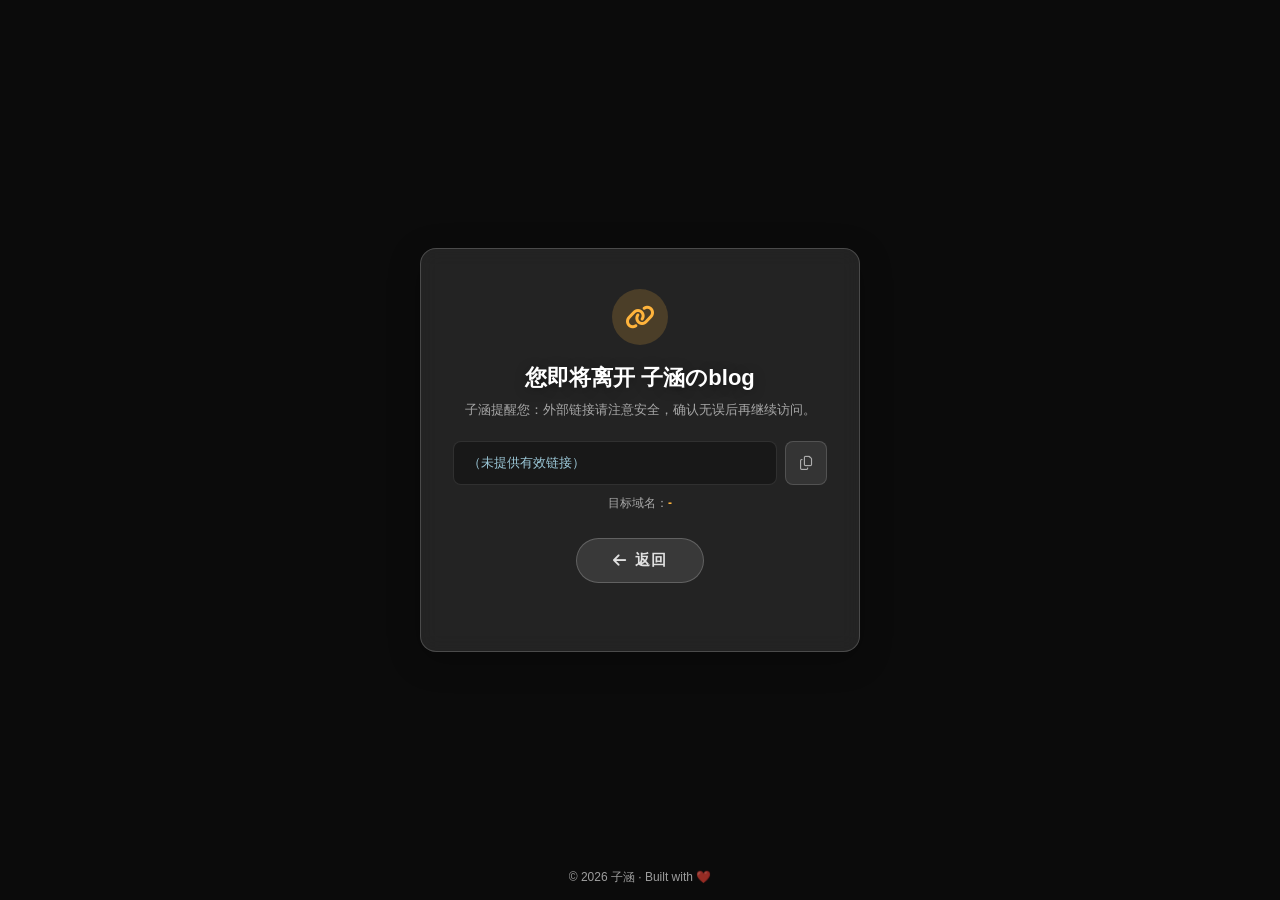
<file: go.html>
<!DOCTYPE html>
<html lang="zh-CN">
<head>
  <meta charset="UTF-8" />
  <meta name="viewport" content="width=device-width, initial-scale=1.0" />
  <title>安全跳转 · 即将离开</title>
  <meta name="robots" content="noindex,nofollow" />
  <link rel="icon" href="https://picx.zhimg.com/80/v2-cf221ada6f0705db976d2f5d44b74f10_720w.webp?source=1def8aca" />
  <link rel="stylesheet" href="https://cdn.jsdelivr.net/npm/@fortawesome/fontawesome-free@6.5.1/css/all.min.css" />
  <link rel="stylesheet" href="assets/style.css" />
  <style>
    /* go.html 专用样式（继承 style.css 变量） */
    .go-card {
      width: 100%;
      max-width: 440px;
      padding: 40px 32px 32px;
      background: var(--card-bg);
      border: 1px solid var(--card-border);
      border-radius: var(--radius);
      backdrop-filter: blur(var(--blur)) saturate(140%);
      -webkit-backdrop-filter: blur(var(--blur)) saturate(140%);
      box-shadow: var(--shadow);
      text-align: center;
      animation: cardIn 0.9s cubic-bezier(0.22, 1, 0.36, 1) both;
    }
    .warn-icon {
      width: 56px; height: 56px;
      margin: 0 auto 18px;
      border-radius: 50%;
      background: rgba(255,180,60,0.18);
      color: #ffb43c;
      display: flex; align-items: center; justify-content: center;
      font-size: 24px;
    }
    .go-card h1 {
      font-size: 22px;
      font-weight: 700;
      text-shadow: 0 2px 12px rgba(0,0,0,0.4);
      margin-bottom: 8px;
    }
    .go-card .tip {
      font-size: 13px;
      color: var(--text-muted);
      margin-bottom: 22px;
    }
    .url-row {
      display: flex;
      gap: 8px;
      align-items: stretch;
      margin-bottom: 10px;
    }
    .url-box {
      flex: 1;
      min-width: 0;
      padding: 12px 14px;
      background: rgba(0,0,0,0.3);
      border: 1px solid rgba(255,255,255,0.1);
      border-radius: var(--radius-sm);
      font-size: 13px;
      word-break: break-all;
      color: var(--accent);
      user-select: all;
      text-align: left;
    }
    .copy-btn {
      width: 42px;
      flex-shrink: 0;
      border-radius: var(--radius-sm);
      border: 1px solid rgba(255,255,255,0.15);
      background: rgba(255,255,255,0.08);
      color: var(--text-muted);
      cursor: pointer;
      font-size: 14px;
      transition: all .2s;
    }
    .copy-btn:hover { color: var(--accent); border-color: var(--accent); background: rgba(155,199,215,0.15); }
    .copy-btn.copied { color: #6ecb8a; border-color: #6ecb8a; }
    .host-line {
      font-size: 12px;
      color: var(--text-muted);
      margin-bottom: 26px;
      text-align: center;
    }
    .host-line b { color: #ffb43c; }
    .go-actions {
      display: flex;
      gap: 12px;
      justify-content: center;
      flex-wrap: wrap;
    }
    .go-btn {
      display: inline-flex;
      align-items: center;
      gap: 8px;
      padding: 12px 36px;
      font-size: 15px;
      font-weight: 600;
      letter-spacing: 1px;
      color: #10202e;
      background: linear-gradient(135deg, #ffffff 0%, #cfe8ff 100%);
      border: none;
      border-radius: 999px;
      cursor: pointer;
      text-decoration: none;
      box-shadow: 0 8px 24px rgba(124,196,255,0.35);
      transition: transform 0.25s ease, box-shadow 0.25s ease;
    }
    .go-btn:hover { transform: translateY(-2px); box-shadow: 0 12px 32px rgba(124,196,255,0.55); }
    .go-btn:active { transform: translateY(0); }
    .go-btn-ghost {
      color: var(--text-soft);
      background: rgba(255,255,255,0.1);
      border: 1px solid rgba(255,255,255,0.2);
      box-shadow: none;
    }
    .go-btn-ghost:hover { background: rgba(255,255,255,0.2); }
    .countdown {
      font-size: 12px;
      color: var(--text-muted);
      text-align: center;
      margin-top: 18px;
      min-height: 18px;
    }
    .countdown b { color: var(--accent); }
  </style>
</head>
<body>
  <div class="bg-layer" id="bgLayer"></div>
  <video class="bg-video" id="bgVideo" autoplay muted loop playsinline preload="none"></video>
  <div class="bg-mask"></div>

  <main class="stage">
    <section class="go-card">
      <div class="warn-icon"><i class="fa-solid fa-link"></i></div>
      <h1>您即将离开 子涵のblog</h1>
      <p class="tip">子涵提醒您：外部链接请注意安全，确认无误后再继续访问。</p>

      <div class="url-row">
        <div class="url-box" id="targetUrl"></div>
        <button class="copy-btn" id="copyBtn" title="复制链接"><i class="fa-regular fa-copy"></i></button>
      </div>
      <div class="host-line">目标域名：<b id="host">-</b></div>

      <div class="go-actions">
        <a class="go-btn" id="goBtn" href="#" rel="noopener noreferrer">
          <i class="fa-solid fa-arrow-up-right-from-square"></i> 继续访问
        </a>
        <button class="go-btn go-btn-ghost" id="backBtn" type="button">
          <i class="fa-solid fa-arrow-left"></i> 返回
        </button>
      </div>
      <div class="countdown" id="countdown"></div>
    </section>
  </main>

  <!-- 页脚（和中转页一致） -->
  <footer class="footer">
    <span>© 2026 子涵 · Built with ❤️</span>
  </footer>

<script>
(function () {
  'use strict';

  // 背景（和 index.html 一致，支持图片/视频）
  var VIDEO_EXTS = /\.(mp4|webm|ogg|mov)(\?|$)/i;
  function pickBg() {
    var list = (window.SITE_CONFIG && window.SITE_CONFIG.backgrounds) || [];
    if (!list.length) return 'https://imgbed.gzh-czy.cc.cd/9.jpg';
    return list[Math.floor(Math.random() * list.length)];
  }
  function isVideo(url) { return VIDEO_EXTS.test(url); }
  function setBg(url) {
    if (!url) return;
    var layer = document.getElementById('bgLayer');
    var video = document.getElementById('bgVideo');
    if (isVideo(url)) {
      if (layer) layer.classList.remove('loaded');
      video.src = url; video.load();
      video.onloadeddata = function () { video.classList.add('loaded'); };
      video.onerror = function () { video.classList.remove('loaded'); };
    } else {
      if (video) { video.classList.remove('loaded'); video.removeAttribute('src'); video.load(); }
      if (layer) {
        var img = new Image();
        img.onload = function () { layer.style.backgroundImage = 'url("' + url + '")'; layer.classList.add('loaded'); };
        img.src = url;
      }
    }
  }
  setBg(pickBg());

  // 链接解析
  function parse(raw) {
    if (!raw) return null;
    raw = raw.trim();
    if (!/^https?:\/\//i.test(raw)) raw = 'https://' + raw;
    try {
      var u = new URL(raw, location.href);
      if (u.protocol !== 'http:' && u.protocol !== 'https:') return null;
      return u;
    } catch (e) { return null; }
  }

  var urlEl = document.getElementById('targetUrl');
  var hostEl = document.getElementById('host');
  var goBtn = document.getElementById('goBtn');
  var backBtn = document.getElementById('backBtn');
  var cdEl = document.getElementById('countdown');

  var rawUrl = new URLSearchParams(location.search).get('url') || '';
  var target = parse(rawUrl);

  if (target) {
    urlEl.textContent = target.href;
    hostEl.textContent = target.hostname;
    goBtn.href = target.href;
  } else {
    urlEl.textContent = '（未提供有效链接）';
    hostEl.textContent = '-';
    goBtn.style.display = 'none';
  }

  // 倒计时跳转
  var AUTO_WAIT = 5;
  var timer = null;
  if (target && AUTO_WAIT > 0) {
    var left = AUTO_WAIT;
    cdEl.innerHTML = '将在 <b>' + left + '</b> 秒后自动跳转';
    timer = setInterval(function () {
      left--;
      if (left <= 0) {
        clearInterval(timer);
        timer = null;
        window.location.href = target.href;
      } else {
        cdEl.innerHTML = '将在 <b>' + left + '</b> 秒后自动跳转';
      }
    }, 1000);
  }

  // 复制链接
  var copyBtn = document.getElementById('copyBtn');
  if (copyBtn) {
    copyBtn.addEventListener('click', function () {
      var url = (target && target.href) || '';
      if (!url) return;
      navigator.clipboard.writeText(url).then(function () {
        copyBtn.classList.add('copied');
        copyBtn.innerHTML = '<i class="fa-solid fa-check"></i>';
        setTimeout(function () {
          copyBtn.classList.remove('copied');
          copyBtn.innerHTML = '<i class="fa-regular fa-copy"></i>';
        }, 1500);
      }).catch(function () {});
    });
  }

  // 继续访问：停止倒计时
  goBtn.addEventListener('click', function () { if (timer) { clearInterval(timer); timer = null; } });

  // 返回按钮：智能回退
  backBtn.addEventListener('click', function () {
    if (timer) { clearInterval(timer); timer = null; }
    // 来源是同域则 back，否则回首页
    var ref = document.referrer;
    if (ref && ref.indexOf(location.hostname) > -1) {
      history.back();
    } else {
      window.location.href = 'index.html';
    }
  });
})();
</script>
</body>
</html>
</file>
<file: assets/style.css>
/* ============================================================
   博客中转页 · 样式
   设计：全屏背景 + 毛玻璃卡片 + 响应式
   ============================================================ */

:root {
  --text: #ffffff;
  --text-soft: rgba(255, 255, 255, 0.85);
  --text-muted: rgba(255, 255, 255, 0.6);
  --accent: #9bc7d7;
  --accent-soft: rgba(155, 199, 215, 0.25);
  --card-bg: rgba(255, 255, 255, 0.1);
  --card-border: rgba(255, 255, 255, 0.18);
  --shadow: 0 8px 32px rgba(0, 0, 0, 0.25);
  --radius: 16px;
  --radius-sm: 8px;
  --blur: 10px;
}

* { box-sizing: border-box; margin: 0; padding: 0; }

html, body {
  height: 100%;
  width: 100%;
  overflow: hidden;
}

body {
  font-family: -apple-system, BlinkMacSystemFont, "Segoe UI", "PingFang SC",
               "Hiragino Sans GB", "Microsoft YaHei", sans-serif;
  color: var(--text);
  background: #111;
  -webkit-font-smoothing: antialiased;
  text-rendering: optimizeLegibility;
}

/* ---------- 背景层 ---------- */
.bg-layer {
  position: fixed;
  inset: 0;
  z-index: 0;
  background-size: cover;
  background-position: center;
  background-repeat: no-repeat;
  transform: scale(1.05);
  transition: opacity 1.2s ease, transform 8s ease;
  opacity: 0;
}
.bg-layer.loaded { opacity: 1; transform: scale(1); }
.bg-video {
  position: fixed;
  inset: 0;
  z-index: 0;
  width: 100%;
  height: 100%;
  object-fit: cover;
  opacity: 0;
  transition: opacity 1.2s ease;
}
.bg-video.loaded { opacity: 1; }

.bg-mask {
  position: fixed;
  inset: 0;
  z-index: 1;
  background: #000;
  opacity: var(--mask-opacity, 0.35);
  transition: opacity 0.6s ease;
}

/* ---------- 主容器 ---------- */
.stage {
  position: relative;
  z-index: 2;
  height: 100%;
  display: flex;
  align-items: center;
  justify-content: center;
  padding: 24px;
}

.card {
  width: 100%;
  max-width: 440px;
  padding: 40px 32px 32px;
  background: var(--card-bg);
  border: 1px solid var(--card-border);
  border-radius: var(--radius);
  backdrop-filter: blur(var(--blur)) saturate(140%);
  -webkit-backdrop-filter: blur(var(--blur)) saturate(140%);
  box-shadow: var(--shadow);
  text-align: center;
  animation: cardIn 0.9s cubic-bezier(0.22, 1, 0.36, 1) both;
}

@keyframes cardIn {
  from { opacity: 0; transform: translateY(24px) scale(0.98); }
  to   { opacity: 1; transform: translateY(0) scale(1); }
}

/* ---------- 头像 ---------- */
.avatar {
  width: 112px;
  height: 112px;
  border-radius: 50%;
  object-fit: cover;
  border: 3px solid rgba(255, 255, 255, 0.6);
  box-shadow: 0 6px 24px rgba(0, 0, 0, 0.4);
  margin: 0 auto 18px;
  display: block;
  transition: transform 0.4s ease;
}
.avatar:hover { transform: rotate(-6deg) scale(1.05); }

/* ---------- 文字 ---------- */
.name {
  font-size: 30px;
  font-weight: 700;
  letter-spacing: 1px;
  text-shadow: 0 2px 12px rgba(0, 0, 0, 0.4);
}

.subtitle {
  margin-top: 6px;
  font-size: 14px;
  color: var(--text-soft);
  letter-spacing: 0.5px;
}

.greeting {
  margin-top: 14px;
  font-size: 13px;
  color: var(--text-muted);
  min-height: 20px;
}

.clock {
  margin-top: 4px;
  font-size: 15px;
  font-variant-numeric: tabular-nums;
  color: var(--text-soft);
  font-weight: 500;
}

/* 简介轮播 */
.description {
  margin-top: 18px;
  font-size: 14px;
  color: var(--text-soft);
  min-height: 22px;
  transition: opacity 0.4s ease;
}

/* ---------- 一言 ---------- */
.hitokoto {
  margin: 22px auto 0;
  max-width: 360px;
  font-size: 13px;
  line-height: 1.7;
  color: var(--text-soft);
  font-style: italic;
  min-height: 44px;
}
.hitokoto .from {
  display: block;
  margin-top: 6px;
  font-size: 11px;
  color: var(--text-muted);
  font-style: normal;
}

/* ---------- 社交图标 ---------- */
.socials {
  display: flex;
  flex-wrap: wrap;
  justify-content: center;
  gap: 12px;
  margin-top: 26px;
}
.socials a {
  width: 42px;
  height: 42px;
  border-radius: 50%;
  display: flex;
  align-items: center;
  justify-content: center;
  color: #fff;
  background: rgba(255, 255, 255, 0.14);
  border: 1px solid rgba(255, 255, 255, 0.2);
  font-size: 17px;
  text-decoration: none;
  transition: transform 0.25s ease, background 0.25s ease, color 0.25s ease, box-shadow 0.25s ease;
}
.socials a:hover {
  transform: translateY(-4px) scale(1.1);
  background: var(--hover, var(--accent));
  color: #10202e;
  box-shadow: 0 8px 20px rgba(0, 0, 0, 0.35);
}
.socials img { width: 20px; height: 20px; }

/* ---------- 进入博客按钮 ---------- */
.enter-btn {
  display: inline-block;
  margin-top: 28px;
  padding: 12px 42px;
  font-size: 15px;
  font-weight: 600;
  letter-spacing: 2px;
  color: #10202e;
  background: linear-gradient(135deg, #ffffff 0%, #cfe8ff 100%);
  border: none;
  border-radius: 999px;
  cursor: pointer;
  text-decoration: none;
  box-shadow: 0 8px 24px rgba(124, 196, 255, 0.35);
  transition: transform 0.25s ease, box-shadow 0.25s ease;
}
.enter-btn:hover {
  transform: translateY(-2px);
  box-shadow: 0 12px 32px rgba(124, 196, 255, 0.55);
}
.enter-btn:active { transform: translateY(0); }

/* ---------- 卡片底部细微按钮 ---------- */
.card-tools {
  display: flex;
  justify-content: center;
  gap: 8px;
  margin-top: 18px;
  padding-top: 14px;
  border-top: 1px solid rgba(255,255,255,0.1);
}
.tool-btn {
  width: 32px;
  height: 32px;
  border-radius: 50%;
  border: 1px solid rgba(255,255,255,0.15);
  background: rgba(255,255,255,0.06);
  color: var(--text-muted);
  font-size: 13px;
  cursor: pointer;
  display: flex;
  align-items: center;
  justify-content: center;
  transition: all .25s ease;
}
.tool-btn:hover {
  color: var(--accent);
  border-color: rgba(124,196,255,0.4);
  background: rgba(124,196,255,0.12);
  transform: translateY(-2px);
}
.tool-btn.active {
  color: var(--accent);
  border-color: rgba(124,196,255,0.5);
  background: rgba(124,196,255,0.18);
}

/* ---------- 可展开面板 ---------- */
.panel {
  position: fixed;
  z-index: 20;
  left: 50%;
  bottom: 24px;
  transform: translateX(-50%) translateY(120%);
  width: calc(100% - 48px);
  max-width: 480px;
  min-height: 300px;
  max-height: 60vh;
  background: rgba(255, 255, 255, 0.08);
  border: 1px solid var(--card-border);
  border-radius: var(--radius);
  backdrop-filter: blur(var(--blur));
  -webkit-backdrop-filter: blur(var(--blur));
  box-shadow: var(--shadow);
  display: flex;
  flex-direction: column;
  transition: transform .4s cubic-bezier(0.22, 1, 0.36, 1);
}
.panel.open { transform: translateX(-50%) translateY(0); }
.panel-header {
  display: flex;
  align-items: center;
  justify-content: space-between;
  padding: 14px 18px;
  border-bottom: 1px solid rgba(255,255,255,0.08);
  flex-shrink: 0;
}
.panel-title {
  font-size: 14px;
  font-weight: 600;
  display: flex;
  align-items: center;
  gap: 8px;
}
.panel-title i { color: var(--accent); }
.panel-close {
  width: 26px;
  height: 26px;
  border-radius: 50%;
  border: 1px solid rgba(255,255,255,0.12);
  background: rgba(255,255,255,0.05);
  color: var(--text-muted);
  cursor: pointer;
  font-size: 11px;
  display: flex;
  align-items: center;
  justify-content: center;
  transition: all .2s;
}
.panel-close:hover { color: #fff; background: rgba(255,255,255,0.12); }
.panel-body {
  padding: 16px 18px;
  overflow-y: auto;
  flex: 1;
  min-height: 0;
}
.panel-body::-webkit-scrollbar { width: 3px; }
.panel-body::-webkit-scrollbar-thumb { background: rgba(255,255,255,0.15); border-radius: 2px; }
.panel-body::-webkit-scrollbar-track { background: transparent; }

/* 遮罩层 */
.panel-backdrop {
  position: fixed;
  inset: 0;
  z-index: 19;
  background: rgba(0,0,0,0.4);
  opacity: 0;
  visibility: hidden;
  transition: opacity .3s ease, visibility .3s ease;
}
.panel-backdrop.show { opacity: 1; visibility: visible; }

/* ---------- GitHub 项目卡片（面板内） ---------- */
.repo-grid {
  display: flex;
  flex-direction: column;
  gap: 10px;
}
.repo-card {
  display: block;
  padding: 12px 14px;
  background: rgba(255,255,255,0.06);
  border: 1px solid rgba(255,255,255,0.1);
  border-radius: 12px;
  text-decoration: none;
  color: inherit;
  transition: transform .2s ease, box-shadow .2s ease, border-color .2s ease, background .2s ease;
}
.repo-card:hover {
  transform: translateX(4px);
  background: rgba(255,255,255,0.1);
  border-color: rgba(124,196,255,0.4);
  box-shadow: 0 6px 20px rgba(0,0,0,0.3);
}
.repo-name {
  font-size: 13px;
  font-weight: 600;
  color: var(--accent);
  display: flex;
  align-items: center;
  gap: 6px;
  margin-bottom: 4px;
  white-space: nowrap;
  overflow: hidden;
  text-overflow: ellipsis;
}
.repo-desc {
  font-size: 11px;
  color: var(--text-muted);
  line-height: 1.5;
  display: -webkit-box;
  -webkit-line-clamp: 2;
  -webkit-box-orient: vertical;
  overflow: hidden;
  margin-bottom: 6px;
}
.repo-meta {
  display: flex;
  align-items: center;
  gap: 12px;
  font-size: 10px;
  color: var(--text-muted);
}
.repo-meta span { display: flex; align-items: center; gap: 3px; }
.repo-lang-dot {
  width: 7px; height: 7px;
  border-radius: 50%;
  background: var(--accent);
  display: inline-block;
}
.repo-skeleton {
  height: 70px;
  border-radius: 12px;
  background: rgba(255,255,255,0.06);
  border: 1px solid rgba(255,255,255,0.1);
  animation: pulse 1.5s ease-in-out infinite;
}
@keyframes pulse {
  0%, 100% { opacity: 0.5; }
  50% { opacity: 1; }
}
.repo-empty {
  font-size: 12px;
  color: var(--text-muted);
  padding: 16px;
  text-align: center;
}

/* ---------- 访客信息面板 ---------- */
.info-list { display: flex; flex-direction: column; gap: 12px; }
.info-item {
  display: flex;
  align-items: center;
  justify-content: space-between;
  gap: 12px;
  padding: 10px 14px;
  background: rgba(255,255,255,0.05);
  border: 1px solid rgba(255,255,255,0.08);
  border-radius: var(--radius-sm);
}
.info-label {
  font-size: 12px;
  color: var(--text-muted);
  display: flex;
  align-items: center;
  gap: 6px;
  flex-shrink: 0;
}
.info-value {
  font-size: 12px;
  color: var(--text-soft);
  text-align: right;
  word-break: break-all;
}
.info-value i { color: var(--accent); }
.info-tip {
  margin-top: 4px;
  padding: 10px 14px;
  font-size: 12px;
  color: #ffb43c;
  background: rgba(255,180,60,0.1);
  border: 1px solid rgba(255,180,60,0.2);
  border-radius: var(--radius-sm);
  display: none;
}
.info-tip.show { display: block; }

/* ---------- 碎碎念（极简时间轴） ---------- */
.timeline {
  list-style: none;
  padding: 0;
  margin: 0;
}
.timeline-item {
  position: relative;
  padding: 0 0 16px 18px;
  border-left: 1px solid rgba(255,255,255,0.15);
  margin-left: 4px;
}
.timeline-item:last-child {
  padding-bottom: 0;
  border-left-color: transparent;
}
.timeline-item::before {
  content: '';
  position: absolute;
  left: -4px;
  top: 4px;
  width: 7px;
  height: 7px;
  border-radius: 50%;
  background: var(--accent);
  border: 2px solid rgba(255,255,255,0.3);
}
.timeline-item.is-github::before { background: #58a6ff; }
.timeline-item.is-blog::before { background: #f0883e; }
.timeline-head {
  display: flex;
  align-items: center;
  gap: 8px;
  margin-bottom: 4px;
}
.timeline-date {
  font-size: 10px;
  color: var(--text-muted);
  font-variant-numeric: tabular-nums;
}
.timeline-tag {
  font-size: 9px;
  padding: 0 6px;
  border-radius: var(--radius-sm);
  background: var(--accent-soft);
  color: var(--accent);
  line-height: 15px;
}
.timeline-item.is-github .timeline-tag { background: rgba(88,166,255,0.2); color: #58a6ff; }
.timeline-item.is-blog .timeline-tag { background: rgba(240,136,62,0.2); color: #f0883e; }
.timeline-content {
  font-size: 12px;
  line-height: 1.65;
  color: var(--text-soft);
}

/* ---------- 切换背景按钮 ---------- */
.bg-switch {
  position: fixed;
  right: 20px;
  bottom: 20px;
  z-index: 3;
  width: 44px;
  height: 44px;
  border-radius: 50%;
  border: 1px solid var(--card-border);
  background: var(--card-bg);
  color: #fff;
  backdrop-filter: blur(var(--blur));
  -webkit-backdrop-filter: blur(var(--blur));
  cursor: pointer;
  font-size: 16px;
  display: flex;
  align-items: center;
  justify-content: center;
  transition: transform 0.3s ease, background 0.3s ease;
}
.bg-switch:hover { transform: rotate(180deg); background: rgba(255,255,255,0.25); }

/* ---------- 页脚 ---------- */
.footer {
  position: fixed;
  left: 0; right: 0; bottom: 14px;
  z-index: 2;
  text-align: center;
  font-size: 12px;
  color: var(--text-muted);
  pointer-events: none;
}
.footer a { color: var(--text-soft); pointer-events: auto; }

/* ---------- 加载失败提示 ---------- */
.loading-tip {
  position: fixed;
  top: 14px; left: 50%;
  transform: translateX(-50%);
  z-index: 10;
  padding: 8px 16px;
  font-size: 12px;
  color: #fff;
  background: rgba(0,0,0,0.55);
  border-radius: 999px;
  opacity: 0;
  transition: opacity 0.4s ease;
}
.loading-tip.show { opacity: 1; }

/* ---------- 响应式 ---------- */
@media (max-width: 480px) {
  .card { padding: 32px 22px 26px; }
  .name { font-size: 26px; }
  .avatar { width: 96px; height: 96px; }
  .enter-btn { padding: 11px 34px; }
  .panel { max-height: 80vh; }
}

/* ============================================================
   右上角音乐播放器
   ============================================================ */
.music {
  position: fixed;
  top: 18px;
  right: 18px;
  z-index: 5;
  font-family: inherit;
}
.music-fab {
  width: 48px;
  height: 48px;
  border-radius: 50%;
  border: 1px solid var(--card-border);
  background: var(--card-bg);
  backdrop-filter: blur(var(--blur));
  -webkit-backdrop-filter: blur(var(--blur));
  color: #fff;
  cursor: pointer;
  padding: 0;
  overflow: hidden;
  box-shadow: 0 6px 20px rgba(0,0,0,0.35);
  transition: transform .3s ease;
}
.music-fab:hover { transform: scale(1.08); }
.music-fab-cover {
  width: 100%; height: 100%;
  object-fit: cover;
  display: none;
}
.music-fab-cover.loaded { display: block; }
/* 有封面时隐藏图标；封面旋转仅在播放时 */
.music-fab:has(.music-fab-cover.loaded) .music-fab-icon { display: none; }
.music-fab-icon { font-size: 18px; }
.music-fab.playing .music-fab-cover { animation: spin 8s linear infinite; }
@keyframes spin { to { transform: rotate(360deg); } }

.music-panel {
  position: absolute;
  top: 58px;
  right: 0;
  width: 240px;
  padding: 14px;
  background: var(--card-bg);
  border: 1px solid var(--card-border);
  border-radius: 16px;
  backdrop-filter: blur(var(--blur)) saturate(140%);
  -webkit-backdrop-filter: blur(var(--blur)) saturate(140%);
  box-shadow: var(--shadow);
  opacity: 0;
  visibility: hidden;
  transform: translateY(-8px) scale(.98);
  transform-origin: top right;
  transition: opacity .25s ease, transform .25s ease, visibility .25s;
}
.music.open .music-panel {
  opacity: 1;
  visibility: visible;
  transform: translateY(0) scale(1);
}
/* 封面 */
.music-cover-wrap {
  width: 100%;
  aspect-ratio: 16 / 9;
  border-radius: 10px;
  overflow: hidden;
  margin-bottom: 10px;
  background: rgba(0,0,0,0.25);
}
.music-cover {
  width: 100%;
  height: 100%;
  object-fit: cover;
  opacity: 0;
  transition: opacity .4s ease;
}
/* 元信息 */
.music-meta { text-align: center; margin-bottom: 10px; }
.music-title {
  font-size: 13px;
  font-weight: 600;
  white-space: nowrap;
  overflow: hidden;
  text-overflow: ellipsis;
}
.music-artist {
  font-size: 11px;
  color: var(--text-muted);
  margin-top: 2px;
  white-space: nowrap;
  overflow: hidden;
  text-overflow: ellipsis;
}
.music-id {
  display: inline-block;
  margin-top: 4px;
  padding: 1px 8px;
  font-size: 10px;
  color: var(--text-soft);
  text-decoration: none;
  border: 1px solid rgba(255,255,255,0.2);
  border-radius: 999px;
  background: rgba(255,255,255,0.08);
  transition: background .2s, color .2s;
}
.music-id:hover { background: var(--accent); color: #10202e; border-color: transparent; }
.music-id::before { content: '网易云 '; }
/* 进度条 */
.music-progress {
  display: flex;
  align-items: center;
  gap: 6px;
  margin-bottom: 10px;
}
.music-time {
  font-size: 10px;
  color: var(--text-muted);
  font-variant-numeric: tabular-nums;
  min-width: 30px;
  text-align: center;
}
.music-seek { flex: 1; }
/* 控制按钮 */
.music-controls {
  display: flex;
  align-items: center;
  justify-content: center;
  gap: 8px;
  margin-bottom: 8px;
}
.music-controls button {
  width: 32px; height: 32px;
  border-radius: 50%;
  border: 1px solid rgba(255,255,255,0.18);
  background: rgba(255,255,255,0.1);
  color: #fff;
  cursor: pointer;
  font-size: 12px;
  display: flex; align-items: center; justify-content: center;
  transition: background .2s, transform .2s;
}
.music-controls button:hover { background: rgba(255,255,255,0.25); transform: scale(1.08); }
.music-controls .music-play {
  width: 40px; height: 40px;
  font-size: 14px;
  background: linear-gradient(135deg, #fff 0%, #cfe8ff 100%);
  color: #10202e;
  border: none;
}
/* 音量行 */
.music-volume-row {
  display: flex;
  align-items: center;
  gap: 8px;
  margin-bottom: 4px;
}
.music-volume-row > button {
  width: 24px; height: 24px;
  border-radius: 50%;
  border: 1px solid rgba(255,255,255,0.18);
  background: rgba(255,255,255,0.1);
  color: #fff;
  cursor: pointer;
  font-size: 11px;
  display: flex; align-items: center; justify-content: center;
  flex-shrink: 0;
}
.music-volume { flex: 1; }

/* ---------- 播放列表 ---------- */
.music-list-wrap {
  margin-top: 14px;
  border-top: 1px solid rgba(255,255,255,0.1);
  padding-top: 10px;
  max-height: 200px;
  overflow-y: auto;
}
.music-list-header {
  font-size: 11px;
  color: var(--text-muted);
  text-align: center;
  margin-bottom: 6px;
  letter-spacing: 1px;
}
.music-list { list-style: none; }
.music-list-item {
  display: flex;
  align-items: center;
  gap: 10px;
  padding: 6px 8px;
  border-radius: 8px;
  cursor: pointer;
  transition: background .2s;
}
.music-list-item:hover { background: rgba(255,255,255,0.08); }
.music-list-item.active { background: rgba(124,196,255,0.2); }
.music-list-idx {
  width: 18px;
  font-size: 11px;
  color: var(--text-muted);
  text-align: center;
  flex-shrink: 0;
}
.music-list-item.active .music-list-idx { color: var(--accent); }
.music-list-info {
  min-width: 0;
  flex: 1;
}
.music-list-title {
  display: block;
  font-size: 12px;
  color: var(--text-soft);
  white-space: nowrap;
  overflow: hidden;
  text-overflow: ellipsis;
}
.music-list-item.active .music-list-title { color: #fff; }
.music-list-artist {
  display: block;
  font-size: 10px;
  color: var(--text-muted);
  white-space: nowrap;
  overflow: hidden;
  text-overflow: ellipsis;
}
/* 滚动条 */
.music-list-wrap::-webkit-scrollbar { width: 4px; }
.music-list-wrap::-webkit-scrollbar-thumb { background: rgba(255,255,255,0.2); border-radius: 2px; }

/* 原生 range 美化 */
.music-seek, .music-volume {
  -webkit-appearance: none;
  appearance: none;
  height: 4px;
  border-radius: 2px;
  background: rgba(255,255,255,0.25);
  outline: none;
  cursor: pointer;
}
.music-seek::-webkit-slider-thumb,
.music-volume::-webkit-slider-thumb {
  -webkit-appearance: none;
  width: 12px; height: 12px;
  border-radius: 50%;
  background: #fff;
  box-shadow: 0 0 6px rgba(0,0,0,0.4);
}
.music-seek::-moz-range-thumb,
.music-volume::-moz-range-thumb {
  width: 12px; height: 12px;
  border: none;
  border-radius: 50%;
  background: #fff;
}

@media (max-width: 480px) {
  .music-panel { width: 230px; }
}

/* ---------- 减少动画偏好 ---------- */
@media (prefers-reduced-motion: reduce) {
  *, *::before, *::after {
    animation-duration: 0.01ms !important;
    transition-duration: 0.01ms !important;
  }
}
</file>
